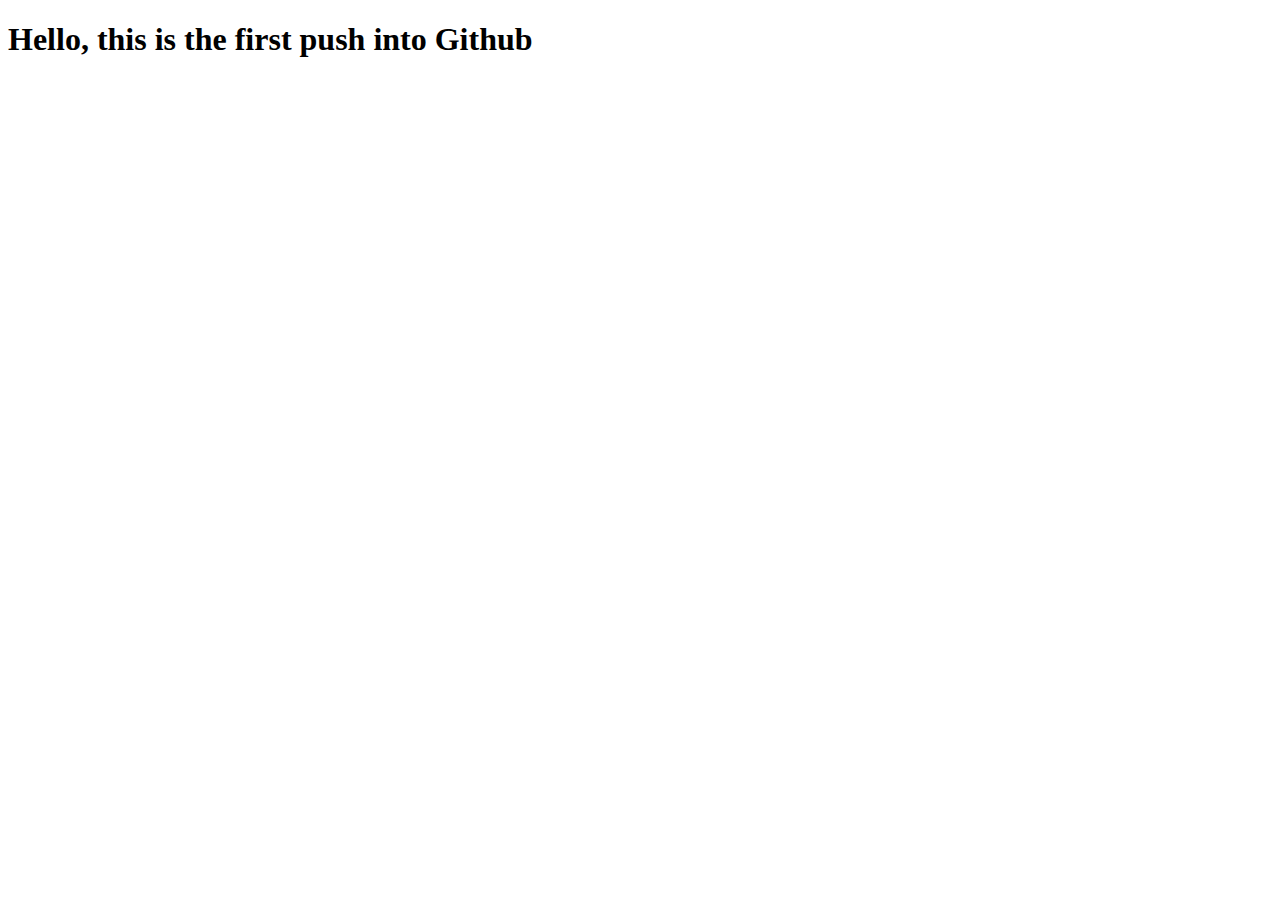
<file: index.html>
<!DOCTYPE html>
<html lang="en">
<head>
    <meta charset="UTF-8">
    <meta name="viewport" content="width=device-width, initial-scale=1.0">
    <title>MediSync</title>
</head>
<body>
    <h1>Hello, this is the first push into Github</h1>
</body>
</html>
</file>
